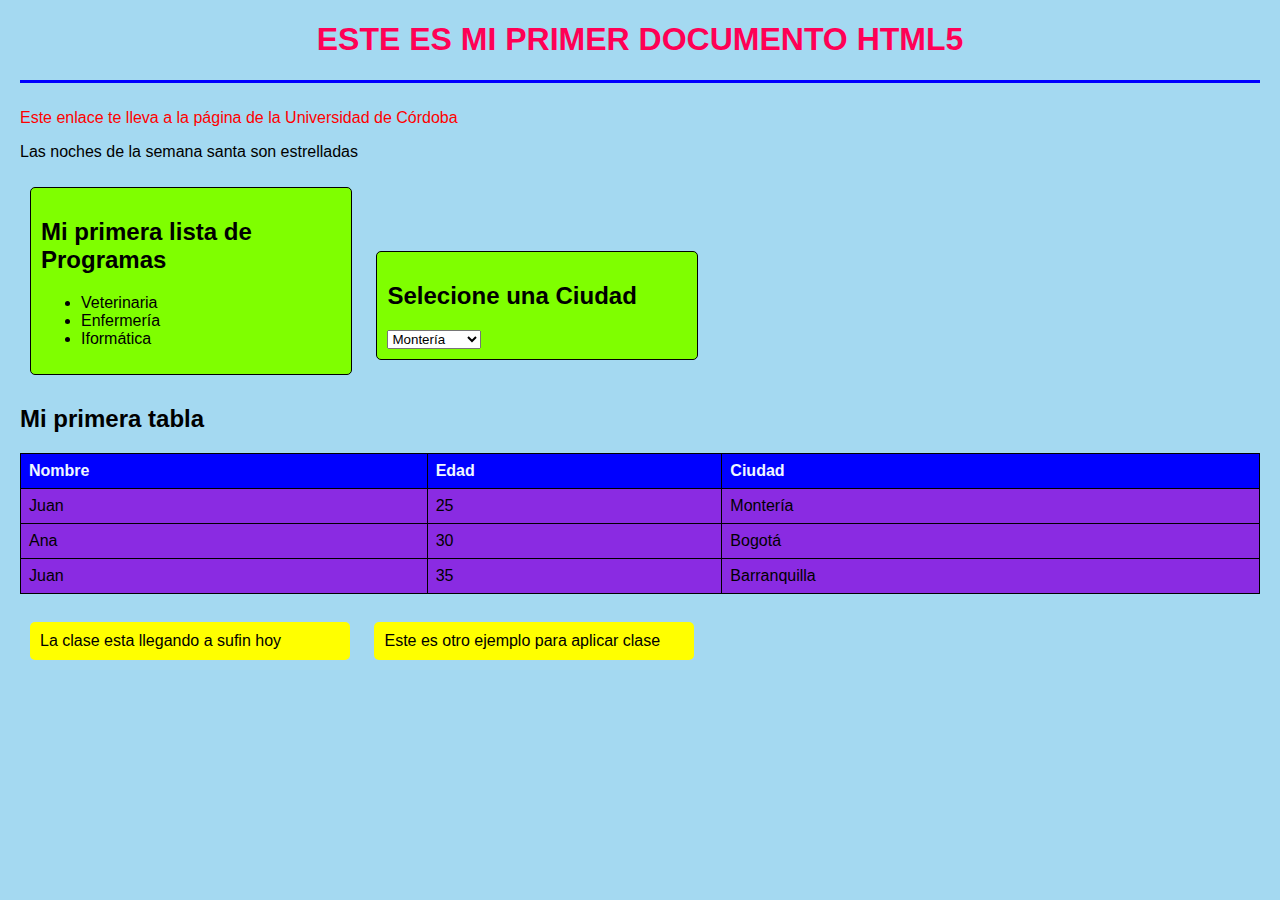
<file: index.html>
<!DOCTYPE html>
<html lang="en">
<head>
    <meta charset="UTF-8">
    <meta name="viewport" content="width=device-width, initial-scale=1.0">
    <title>Mi Primera Página</title>
    <link rel="stylesheet" href="stylo.css">
    
</head>
<body>
    <h1 style="text-align: center; color:rgb(255, 0, 85)"><b>ESTE ES MI PRIMER DOCUMENTO HTML5</b>   </h1>
    <hr noshade="noshade" size="3" color="blue" align="center">
    <br>
    <a href="https://www.unicordoba.edu.co">Este enlace te lleva a la página de la Universidad de Córdoba</a>
    <p>Las noches de  la semana santa son estrelladas</p>
    <div>
        <h2>Mi primera lista de Programas</h2>
        <ul>
            <li>Veterinaria</li>
            <li>Enfermería</li>
            <li>Iformática</li>
        </ul>
    </div>
    <div>
        <h2>Selecione una Ciudad</h2>
        <select name="ciudad" id="ciudad">
            <option value="monteria">Montería</option>
            <option value="medellin">Medellín</option>
            <option value="barranquilla">Barranquilla</option>
            <option value="cartagena">Cartagena</option>
        </select>
    </div>
        <h2>Mi primera tabla</h2>
        <table id="tabla"   border="1" cellpadding="5" cellspacing="0">
            <tr>
                <th>Nombre</th>
                <th>Edad</th>
                <th>Ciudad</th>
            </tr>
            <tr>
                <td>Juan</td>
                <td>25</td>
                <td>Montería</td>
            </tr>
            <tr>
                <td>Ana</td>
                <td>30</td>
                <td>Bogotá</td>
            </tr>
            <tr>
                <td>Juan</td>
                <td>35</td>
                <td>Barranquilla</td>
            </tr>
        </table>
        <br>
        <p class="parrafo">La clase esta llegando a sufin hoy</p>
        <span class="parrafo"> Este es otro ejemplo para aplicar clase  </span>
</body>
</html>
</file>
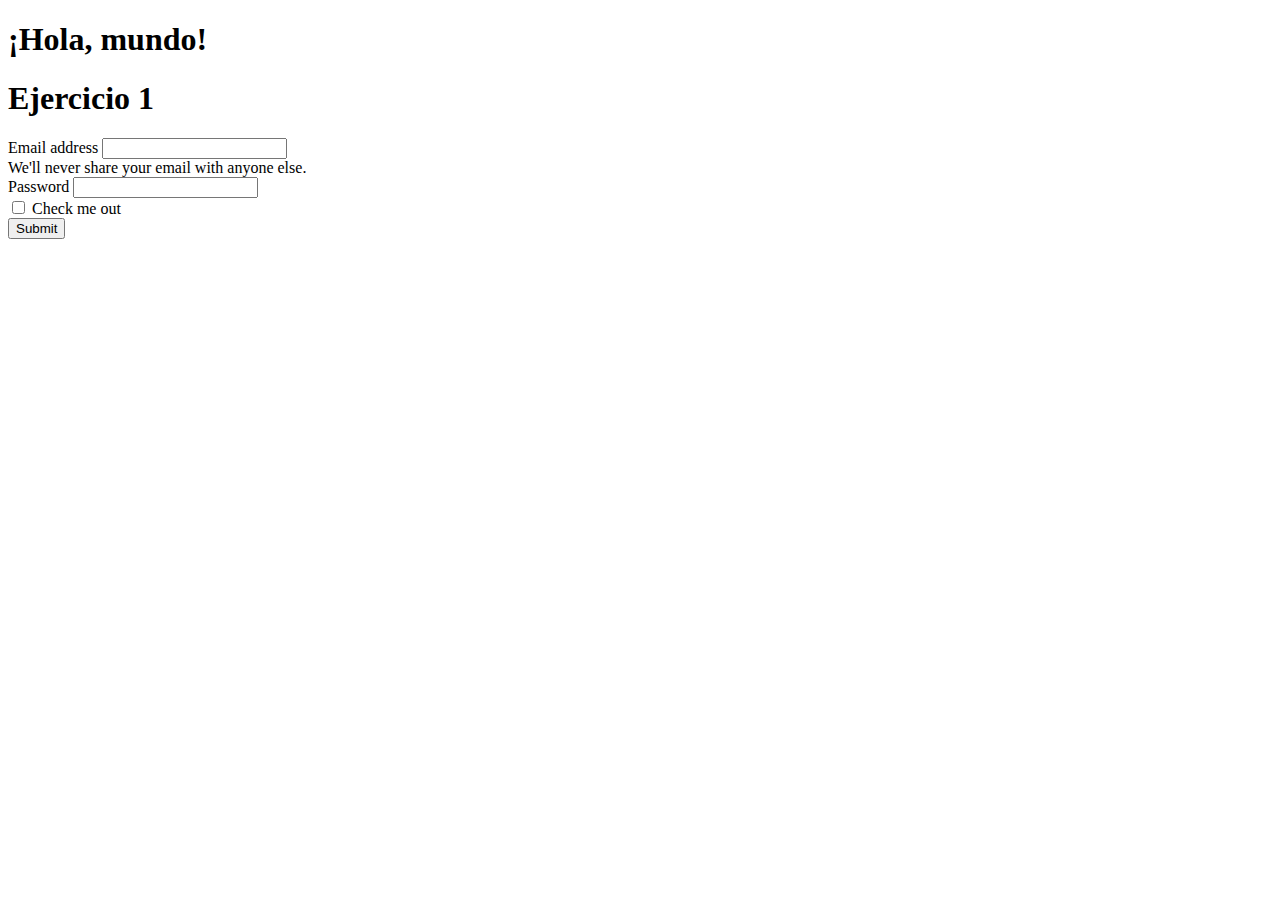
<file: ejboostrap.html>
<!doctype html>
<html lang="en">
  <head>
    <!-- Required meta tags -->
    <meta charset="utf-8">
    <meta name="viewport" content="width=device-width, initial-scale=1">

    <!-- Bootstrap CSS -->
    <link href="https://cdn.jsdelivr.net/npm/bootstrap@5.0.2/dist/css/bootstrap.min.css" rel="stylesheet" integrity="sha384-EVSTQN3/azprG1Anm3QDgpJLIm9Nao0Yz1ztcQTwFspd3yD65VohhpuuCOmLASjC" crossorigin="anonymous">
    <link rel="stylesheet" href="stylo1.css">
    <title>¡Hola, mundo!</title>
  </head>
  <body>
        <h1>¡Hola, mundo!</h1>
        <h1 class="text-center">Ejercicio 1</h1>
        <div class="container mb-5">
            <div class="row">
                 <div class="col-md-6 offset-md-3">
                    <form>
                        <div class="mb-3">
                        <label for="exampleInputEmail1" class="form-label">Email address</label>
                        <input type="email" class="form-control" id="exampleInputEmail1" aria-describedby="emailHelp">
                        <div id="emailHelp" class="form-text">We'll never share your email with anyone else.</div>
                        </div>
                        <div class="mb-3">
                        <label for="exampleInputPassword1" class="form-label">Password</label>
                        <input type="password" class="form-control" id="exampleInputPassword1">
                        </div>
                        <div class="mb-3 form-check">
                        <input type="checkbox" class="form-check-input" id="exampleCheck1">
                        <label class="form-check-label" for="exampleCheck1">Check me out</label>
                        </div>
                        <button type="submit" class="btn btn-primary">Submit</button>
                    </form>
                </div>
            </div>
        </div>



    <!-- Optional JavaScript; choose one of the two! -->

    <!-- Option 1: Bootstrap Bundle with Popper -->
    <script src="https://cdn.jsdelivr.net/npm/bootstrap@5.0.2/dist/js/bootstrap.bundle.min.js" integrity="sha384-MrcW6ZMFYlzcLA8Nl+NtUVF0sA7MsXsP1UyJoMp4YLEuNSfAP+JcXn/tWtIaxVXM" crossorigin="anonymous"></script>

    <!-- Option 2: Separate Popper and Bootstrap JS -->
    <!--
    <script src="https://cdn.jsdelivr.net/npm/@popperjs/core@2.9.2/dist/umd/popper.min.js" integrity="sha384-IQsoLXl5PILFhosVNubq5LC7Qb9DXgDA9i+tQ8Zj3iwWAwPtgFTxbJ8NT4GN1R8p" crossorigin="anonymous"></script>
    <script src="https://cdn.jsdelivr.net/npm/bootstrap@5.0.2/dist/js/bootstrap.min.js" integrity="sha384-cVKIPhGWiC2Al4u+LWgxfKTRIcfu0JTxR+EQDz/bgldoEyl4H0zUF0QKbrJ0EcQF" crossorigin="anonymous"></script>
    -->
  </body>
</html>
</file>
<file: stylo.css>
body {
    background-color: rgb(164, 217, 241);
    color: rgb(0, 0, 0);
    font-family: Arial, Helvetica, sans-serif;
    margin: 20px;
}
h1 {
    font-size: 2em;
    text-align: center;
}
a {
    color: rgb(255, 0, 0);
    text-decoration: none;
}
a:hover {
    text-decoration: underline;
    color: black;
    font-size: 20px;
}
div {
    background-color: chartreuse;
    border: 1px solid rgb(0, 0, 0);
    padding: 10px;
    margin: 10px;
    border-radius: 5px;
    width: 300px;
    display: inline-block;
}
#tabla {
    border-collapse: collapse;
    width: 100%;
    background-color: blueviolet;
}
th{
    background-color: blue;
    color: aliceblue;
}
th, td {
    border: 1px solid black;
    padding: 8px;
    text-align: left;
}
.parrafo{
    background-color: rgb(255, 255, 0);
    padding: 10px;
    margin: 10px;
    border-radius: 5px;
    width: 300px;
    display: inline-block;
}
</file>
<file: stylo1.css>
nav {
    padding: 10px;
    border-radius: 5px;
}
nav ul {
    list-style-type: none;
    padding: 0;
    margin: 0;
    text-align: center;
    font-size: 20px;
}
nav ul li {
    display: inline;
    margin-right: 20px;
}
nav ul li a {
    color: white;
    text-decoration: none;
    font-weight: bold;
    background-color: navy;
    border-radius: 3px ;
    padding: 10px 20px;
    transition: background-color 0.3s, color 0.3s, font-size 0.3s;
}
nav ul li a:hover {
    text-decoration: none;
    color: black;
    font-size: 20px;
    background-color: rgb(255, 255, 0);
}
</file>
